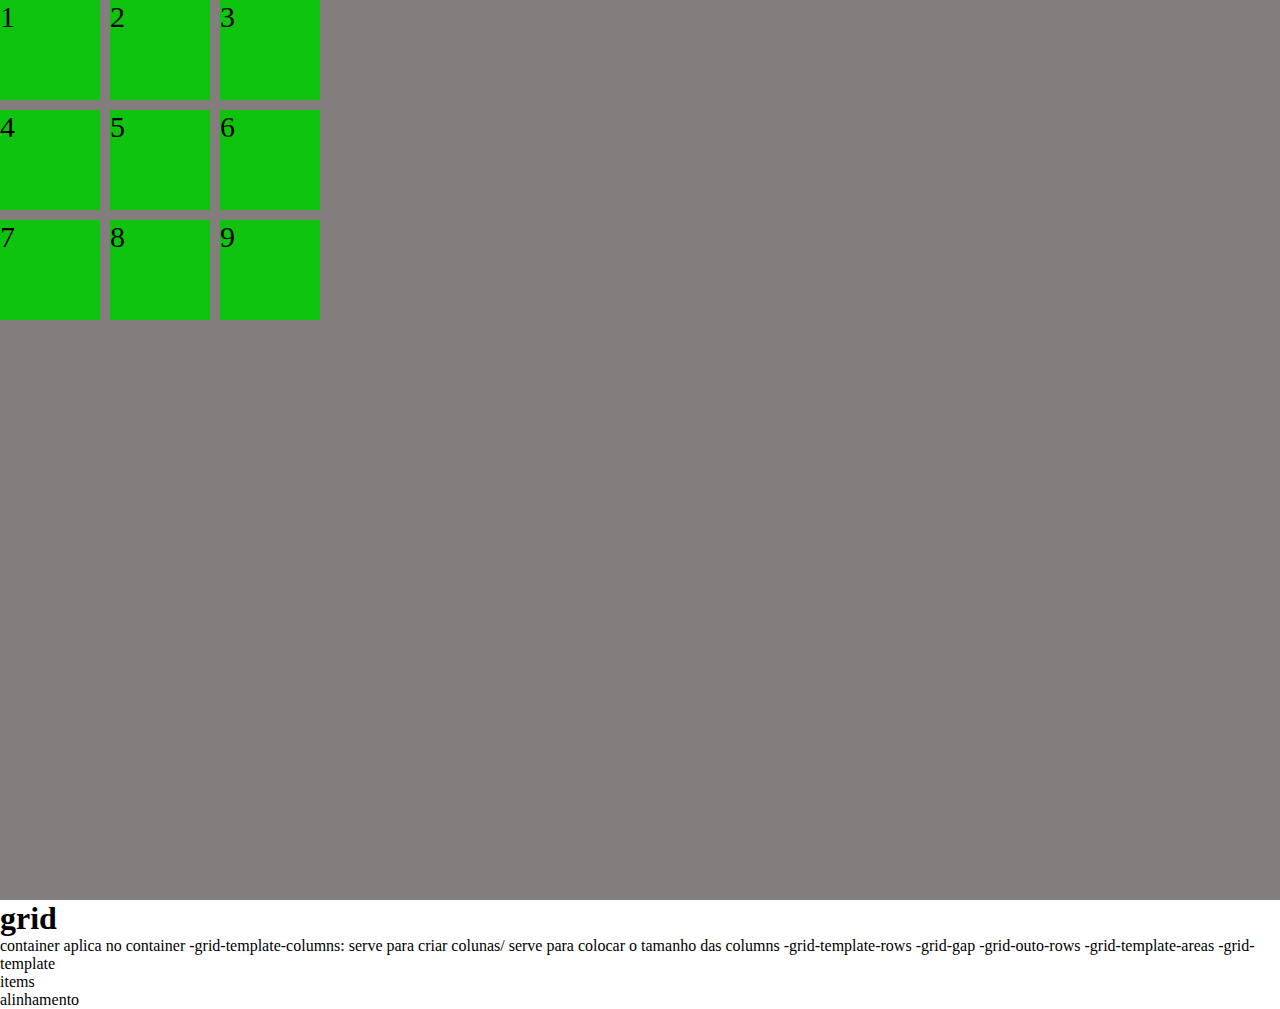
<file: index.html>
<!DOCTYPE html>
<html lang="en">

<head>
    <meta charset="UTF-8">
    <meta name="viewport" content="width=device-width, initial-scale=1.0">
    <link rel="stylesheet" href="style.css">
    <title>Display GRID</title>

</head>

<body>
    <div class="container">
        <div class="one space">1 </div>
        <div class="two space">2 </div>
        <div class="three space">3 </div>
        <div class="four space">4 </div>
        <div class="five space">5 </div>
        <div class="six space">6 </div>
        <div class="seven space">7 </div>
        <div class="eight space">8 </div>
        <div class="nine space">9 </div>
    </div>


    <div class="grid">
        <h1>grid</h1>
        <p>container aplica no container
            -grid-template-columns: serve para criar colunas/ serve para colocar o tamanho das columns
            -grid-template-rows
            -grid-gap
            -grid-outo-rows
            -grid-template-areas
            -grid-template
        </p>
        <p>items</p>
        <p>alinhamento</p>
    </div>

</body>

</html>
</file>
<file: style.css>
* {
    margin: 0;
    padding: 0;
    box-sizing: border-box;
}

.container {
    height: 100vh;
    width: 100vw;
    background-color: rgb(131, 125, 125);


    /* grid-template-columns: 1fr 1fr 1fr; */

    /* display: grid;
    grid-template-columns: 100px 100px 100px;
    grid-template-columns: 100px;
    grid-template-columns: 20% 20% 20%;
    grid-template-columns: 1fr 1fr 1fr;
    grid-template-columns: 5fr 2fr 1fr;
    grid-template-columns: repeat(3, 1fr);
    grid-template-columns: repeat(2, 100px);
    grid-template-columns: minmax(200px, 1fr) 1fr 1fr;
    grid-template-columns: repeat(auto-fit, minmax(100px, auto)); */
    /* grid-temple-column é aplicado no container, div */


    /* grid-temple-rows */
    /* grid-template-rows: 100px 200px 100px;
    grid-template-rows: 1fr 2fr 3fr;
    grid-template-rows: 10% 20% 70%; */
    /* define as colunas, quantas colunas vamos ter de tamanho */

    /* grid-gap */
    /* grid-row-gap:20px; */
    /* grid-column-gap:50px; */
    /* grid-gap:10px 40px; */
/* define as distancias entre as linhas uma da outra*/


/* grid auto rows*/
/* grid-auto-rows: 300px;
grid-auto-rows: 1fr;
grid-auto-rows: minmax(500px, auto);
grid-auto-rows: minmax(200px, auto); */
/* serve para definir o tamanhos de lnhas automaticas */



    /*Alinhamento do container por padrão todas vem como strech */
    /* justify-content: center; */
    /* justify-content: end;
    justify-content: space-around;
    justify-content: flex-start;
    justify-content: flex-end;
    justify-content: start; */

    /* align-content: center; */
    /* align-content: baseline;
    align-content: end;
    align-content: flex-start;
    align-content: flex-end;
    align-content: space-around;
    align-content: space-evenly;
    align-content: start;
    align-content: stretch; */

    /* alinhar os items */
    /* justify-items: center; */
    /* justify-items: end;
    justify-items: flex-end;
    justify-items: baseline;
    justify-items: flex-start;
    justify-items: left;
    justify-items: legacy;
    justify-items: right;
    justify-items: start;
    justify-items: stretch;
    justify-items: unset; */

    /* alinha items no menor espaço do container */

    /* align-items: center; */
    /* align-items: baseline;
    align-items: end;
    align-items: flex-start;
    align-items: normal;
    align-items: flex-end;
    align-items: start;
    align-items: stretch;
    align-items: self-end;
    align-items: inherit;
    align-items: self-start;
    align-items: unset; */



    display: grid;
    grid-template-columns: 100px 100px 100px;
    grid-template-rows: 100px 100px 100px;
    grid-gap: 10px;





}

.space {
/* 
    height: 300px;
    width: 300px; */
    color: rgb(11, 0, 0);
    font-size: 30px;
    background-color: rgb(14, 196, 14);

    
}

/* .one { */
    /* background: #333453; */

    /* grid column */
    /* grid-column-start: 1;
    grid-column-end: 3; */
/* é aplicado nos items, serve para define aonde ele começa ou terminar nas colunas. */


/* .two { */
    /* background: #11c44d; */

    /* grid-row */
    /* grid-row-start: 1;
    grid-row-end: 4; */

    /* serve para aplicar nas linhas aonde começa e terminar */


/* .three {} */
    /* background: #f453d3; */

    /* grid-column: 2/4; */

    /* grid-row-start: 2;
    grid-row-end: 4; */

    /* grid-row: 2/5 ; */


/* .four {} */
    /* background: #453fae; */


/* .five { */
    /* background: #a2453f; */
    /* grid-column: 5/8; */
    /* 
    justify-self: baseline;
    justify-self: center;
    justify-self: end;
    justify-self: flex-start;
    justify-self: flex-end;
    justify-self: left;
    justify-self: right;
    justify-self: self-end;
    justify-self: self-start;
    justify-self: start;
    justify-self: stretch;
    justify-self: center;
    
    */
    
    


/* .six { */
    /* background: #2c4c6f; */


/* .seven { */
    /* background: #6caf23; */

/* .eight { */
    /* background: #67583a; */
/* 
.nine { */
    /* background: #00f100; */

    /* 
    
    align-self: baseline; */
    /* align-self: center; */
    /* align-self: end; */
    /* align-self: flex-end; */
    /* justify-self: center; */
    /* align-self: flex-start; */
    /* align-self: self-end; */
    /* align-self: start; */
    /* align-self: stretch; */
    /* align-self: auto;
    
    */
</file>
